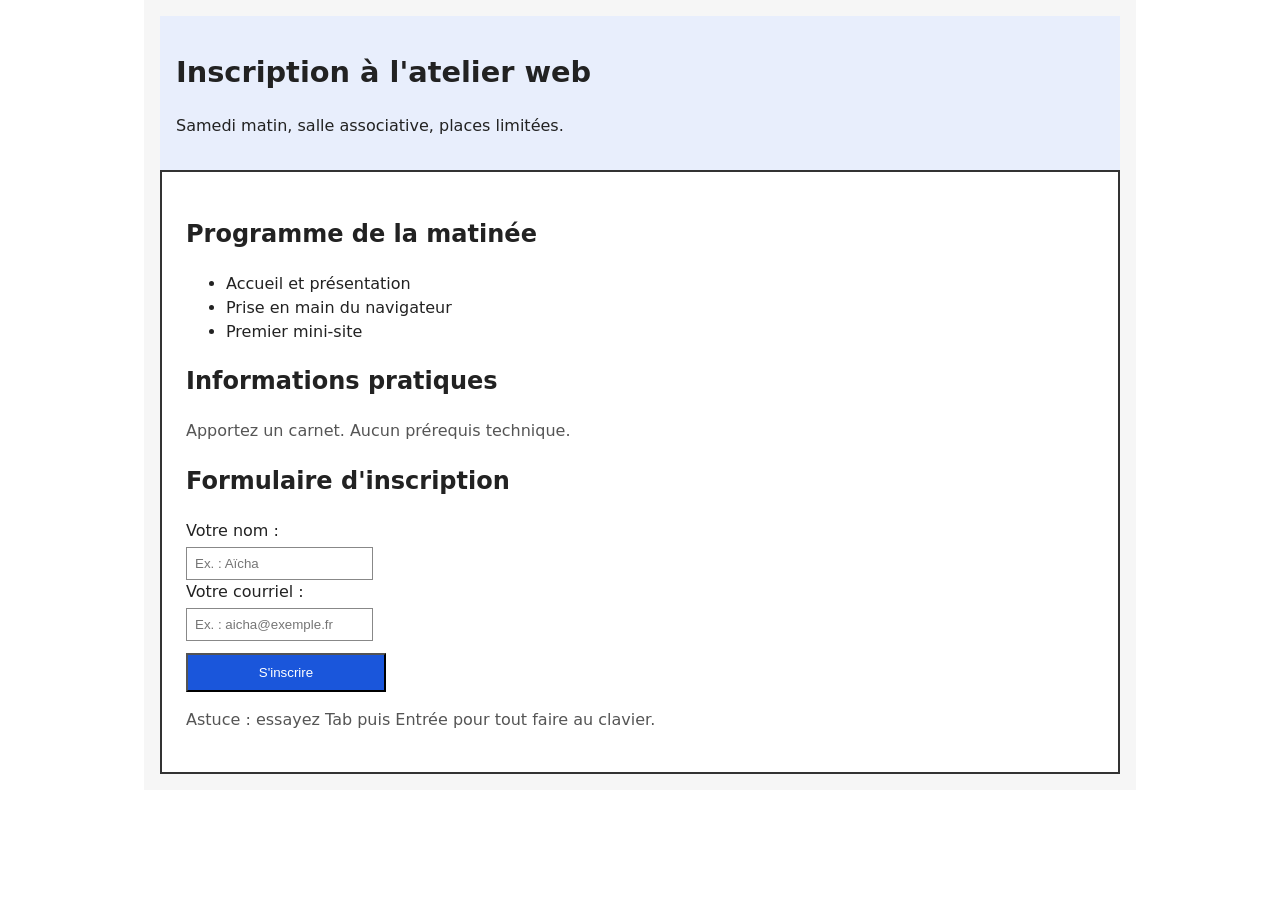
<file: diagnostic/index.html>
<!doctype html>
<html lang="fr">
    <head>
        <meta charset="utf-8">
        <meta name="viewport" content="width=device-width, initial-scale=1">
        <title>Inscription — Atelier web</title>
        <link rel="stylesheet" href="styles.css">
    </head>

    <body>
        <div class="page">
            <div class="bandeau">
                <h1 class="titre-geant">Inscription à l'atelier web</h1>
                <p class="sous-titre">Samedi matin, salle associative, places limitées.</p>
            </div>
            <main class="contenu">
                <h2>Programme de la matinée</h2>
                <ul>
                    <li>Accueil et présentation</li>
                    <li>Prise en main du navigateur</li>
                    <li>Premier mini-site</li>
                </ul>
                <h2>Informations pratiques</h2>
                <p>Apportez un carnet. Aucun prérequis technique.</p>
                <h2>Formulaire d'inscription</h2>
                <form id="form-inscription" action="#" method="get">
                    <label for="nom" class="etiquette">Votre nom :</label>
                    <input type="text" id="nom" name="nom" placeholder="Ex. : Aïcha" autocomplete="name">
                    <label for="courriel" class="etiquette">Votre courriel :</label>
                    <input type="email" id="courriel" name="courriel" placeholder="Ex. : aicha@exemple.fr" autocomplete="email">
                    <button class="bouton">S'inscrire</button>
                </form>
                <p class="aide">Astuce : essayez Tab puis Entrée pour tout faire au clavier.</p>
            </main>
        </div>
    </body>
</html>
</file>
<file: diagnostic/styles.css>
body {
  margin: 0;
  font-family: system-ui, Arial, sans-serif;
  line-height: 1.5;
  color: #222;
  background: #fff;
}

.page {
  max-width: 960px;
  margin: 0 auto;
  padding: 16px;
  background: #f6f6f6;
}

.bandeau {
  background: #e8eefc;
  padding: 16px;
}

.titre-geant {
  font-size: 1.8rem;
  font-weight: bold;
}

.contenu {
  background: #fff;
  border: 2px solid #333;
  padding: 24px;
  max-width: 960px;
  box-sizing: border-box;
}

.etiquette {
  margin-bottom: 4px;
  color: #222;
  box-sizing: border-box;
  display: block;
}

.contenu p {
  color: #555;
}

input {
  max-width: 900px;
  padding: 8px;
  box-sizing: border-box;
  border: 1px solid #888;
  display: block;
}

.bouton {
  width: 200px;
  padding: 10px;
  margin-top: 12px;
  background: #ddd;
  text-align: center;
  cursor: pointer;
}

.bouton {
  background: #1a56db;
  color: #fff;
}
</file>
